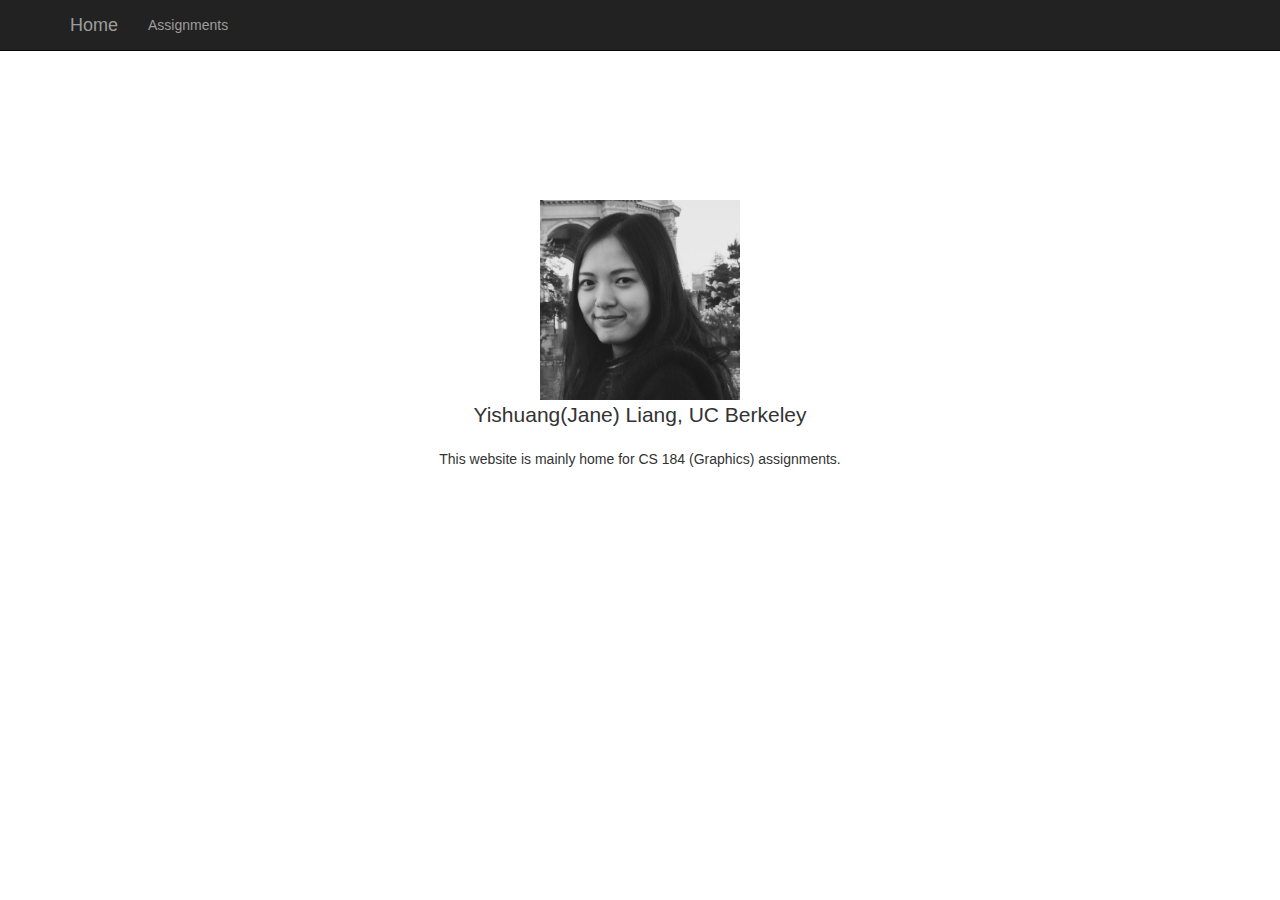
<file: index.html>
<!DOCTYPE html>
<html lang="en">

<head>

    <meta charset="utf-8">
    <meta http-equiv="X-UA-Compatible" content="IE=edge">
    <meta name="viewport" content="width=device-width, initial-scale=1">
    <meta name="description" content="">
    <meta name="author" content="">

    <title>CS 184 - Yishuang</title>

    <!-- Bootstrap Core CSS -->
    <link href="css/bootstrap.min.css" rel="stylesheet">

    <!-- Custom CSS -->
    <link href="css/main.css" rel="stylesheet">

    <!-- HTML5 Shim and Respond.js IE8 support of HTML5 elements and media queries -->
    <!-- WARNING: Respond.js doesn't work if you view the page via file:// -->
    <!--[if lt IE 9]>
        <script src="https://oss.maxcdn.com/libs/html5shiv/3.7.0/html5shiv.js"></script>
        <script src="https://oss.maxcdn.com/libs/respond.js/1.4.2/respond.min.js"></script>
    <![endif]-->

</head>

<body>

    <div id="header"></div>

    <!-- Page Content -->
    <div class="container intro">

        <div class="row">
            <div class="col-lg-12 text-center">
                <img src="images/profile.jpeg" width=200px height=200px>
                <p class="lead">Yishuang(Jane) Liang, UC Berkeley</p>
                <p>This website is mainly home for CS 184 (Graphics) assignments.</p>
            </div>
        </div>
        <!-- /.row -->

    </div>
    <!-- /.container -->

    <!-- jQuery Version 1.11.1 -->
    <script src="js/jquery.js"></script>
    <script>
      $(function(){
        $("#header").load("header.html");
      });
    </script>
    <!-- Bootstrap Core JavaScript -->
    <script src="js/bootstrap.min.js"></script>

</body>

</html>
</file>
<file: css/main.css>
.intro {
  margin-top: 200px;
}
</file>
